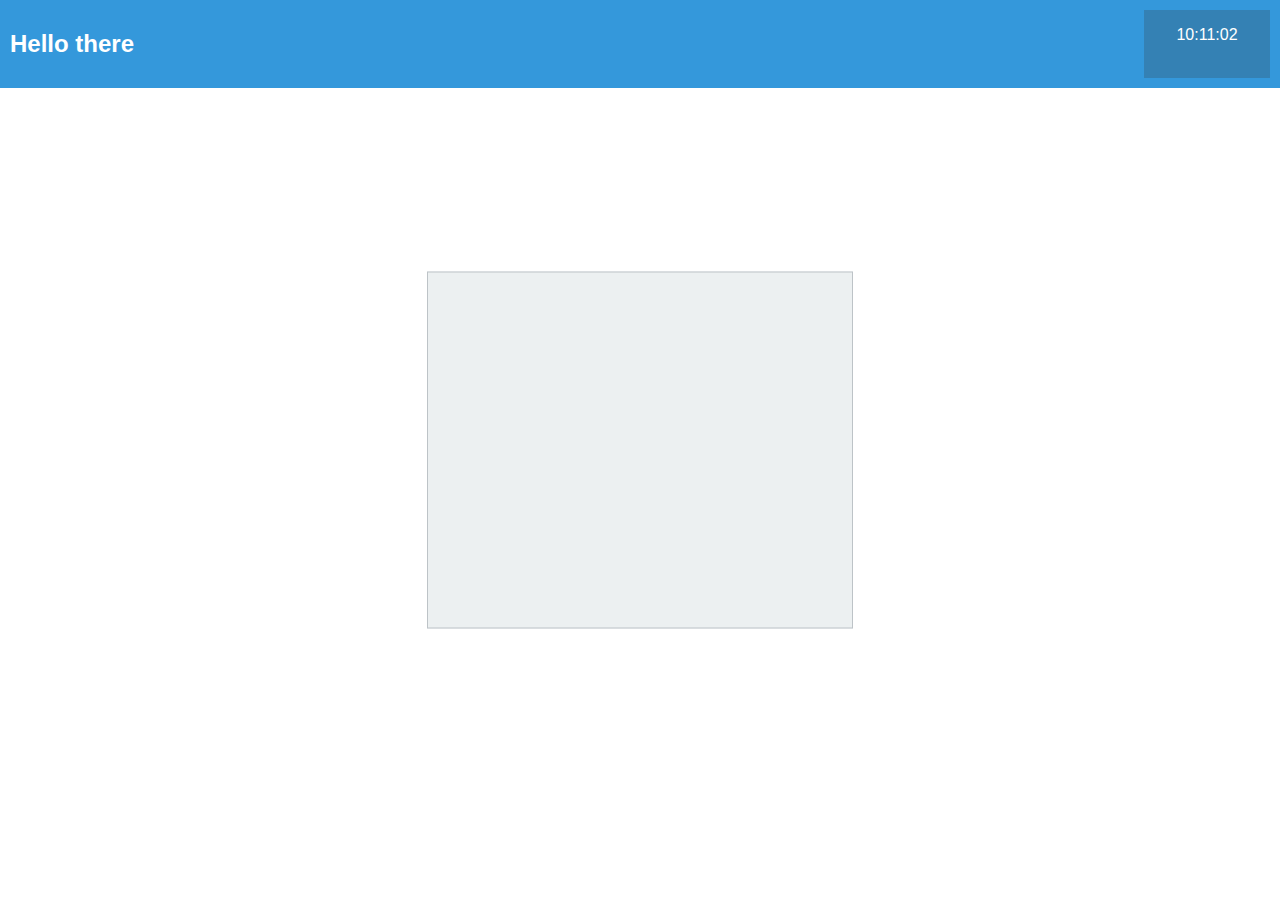
<file: html/index.html>
<!DOCTYPE html>
<html lang="en">
<head>
    <meta charset="UTF-8">
    <meta name="viewport" content="width=device-width, initial-scale=1.0">
    <title>JF Page</title>
    <style id="style">
        body {
            margin: 0;
            font-family: Arial, sans-serif;
        }

        #banner {
            background-color: #3498db;
            color: #fff;
            padding: 10px;
            text-align: center;
            display: flex;
            justify-content: space-between;
        }

        #main-div {
            position: absolute;
            top: 50%;
            left: 50%;
            transform: translate(-50%, -50%);
            width: 30%;
            background-color: #ecf0f1;
            border: 1px solid #bdc3c7;
            padding: 20px;
            text-align: center;
            min-height: 35%;
        }
        #clockbox {
            width: 10%;
            background-color: #3481b4;
            color: #fff;
            /* padding: 10px;
            text-align: center; */
        }
    </style>
</head>
<body>
    <div id="banner">
        <h2>Hello there</h2>
        <div id="clockbox">
            <p id="clock"></p>
        </div>
    </div>

    <div id="main-div">

    </div>

    <script>
        function updateClock() {
            var now = new Date();
            var hours = now.getHours();
            var minutes = now.getMinutes();
            var seconds = now.getSeconds();

            // Add leading zero if needed
            hours = (hours < 10 ? "0" : "") + hours;
            minutes = (minutes < 10 ? "0" : "") + minutes;
            seconds = (seconds < 10 ? "0" : "") + seconds;

            // Display the clock in the 'clock' element
            document.getElementById('clock').innerHTML = hours + ":" + minutes + ":" + seconds;

            // Update every 1 second
            setTimeout(updateClock, 1000);
        }

        // Call the function to initiate the clock
        updateClock();
    </script>
</body>
</html>
</file>
